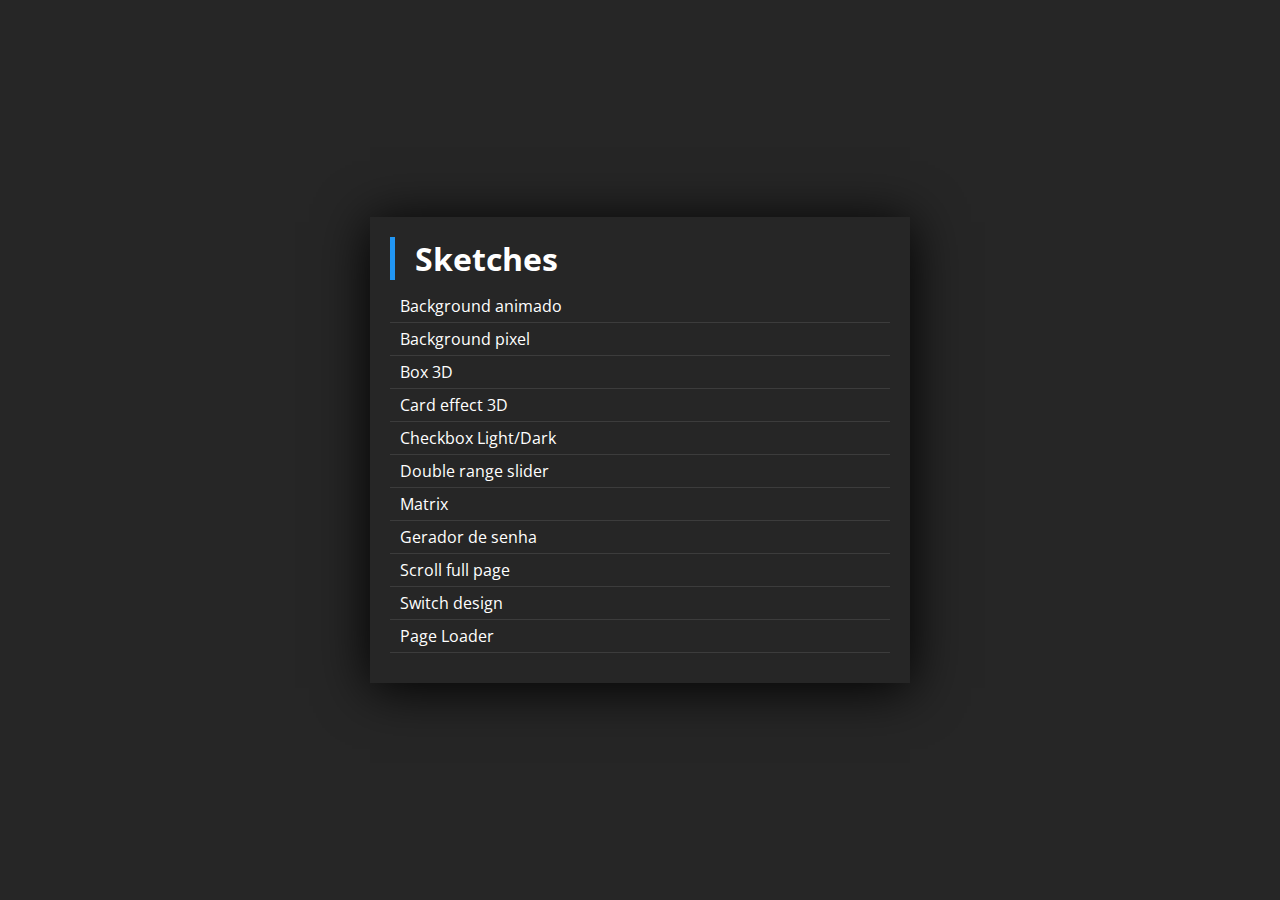
<file: index.html>
<!DOCTYPE html>
<html lang="pt-BR">
<head>
  <meta charset="UTF-8">
  <meta http-equiv="X-UA-Compatible" content="IE=edge">
  <meta name="viewport" content="width=device-width, initial-scale=1.0">
  <title>SKETCHES</title>

  <link rel="stylesheet" href="./estilos/style.css">
</head>
<body>
  <div class="container">
    <h1>Sketches</h1>
    <ul>
      <li>
        <a href="./html/background-animado.html">Background animado</a>
      </li>

      <li>
        <a href="./html/background-pixel.html">Background pixel</a>
      </li>

      <li>
        <a href="./html/box-3d.html">Box 3D</a>
      </li>

      <li>
        <a href="./html/card-effect-3d.html">Card effect 3D</a>
      </li>

      <li>
        <a href="./html/checkbox-claro-escuro.html">Checkbox Light/Dark</a>
      </li>

      <li>
        <a href="./html/double-range-slider.html">Double range slider</a>
      </li>

      <li>
        <a href="./html/matrix.html">Matrix</a>
      </li>

      <li>
        <a href="./html/password-generator.html">Gerador de senha</a>
      </li>

      <li>
        <a href="./html/scroll-full-page.html">Scroll full page</a>
      </li>

      <li>
        <a href="./html/switch-design.html">Switch design</a>
      </li>

      <li>
        <a href="./html/page-loader.html">Page Loader</a>
      </li>
    </ul>
  </div>
</body>
</html>
</file>
<file: estilos/style.css>
@import url('https://fonts.googleapis.com/css2?family=Open+Sans:wght@400;500;600&display=swap');

body {
  margin: 0;
  padding: 0;
  font-family: 'Open Sans', sans-serif;
  background-color: #262626;
}

.container {
  position: absolute;
  top: 50%;
  left: 50%;
  transform: translate(-50%, -50%);
  padding: 20px;
  box-shadow: 0 5px 50px rgba(0, 0, 0, 1);
  background-color: #262626;
  min-width: 500px;
}

h1 {
  margin: 0;
  padding: 0 0 0 20px;
  color: #fff;
  border-left: 5px solid #2196F3;
}

ul {
  margin: 10px 0;
  padding: 0;
}

li {
  position: relative;
  list-style: none;
  padding: 5px 10px;
  color: #fff;
  border-bottom: 1px solid rgba(255, 255, 255, .1);
  overflow: hidden;
}

li::before {
  content: '';
  position: absolute;
  top: 0;
  left: -100%;
  width: 100%;
  height: 100%;
  background-color: #2196F3;
  z-index: -1;
  transition: .5s;
}

li:hover:before {
  left: 0;
}

a {
  color: #fff;
  text-decoration: none;
}
</file>
